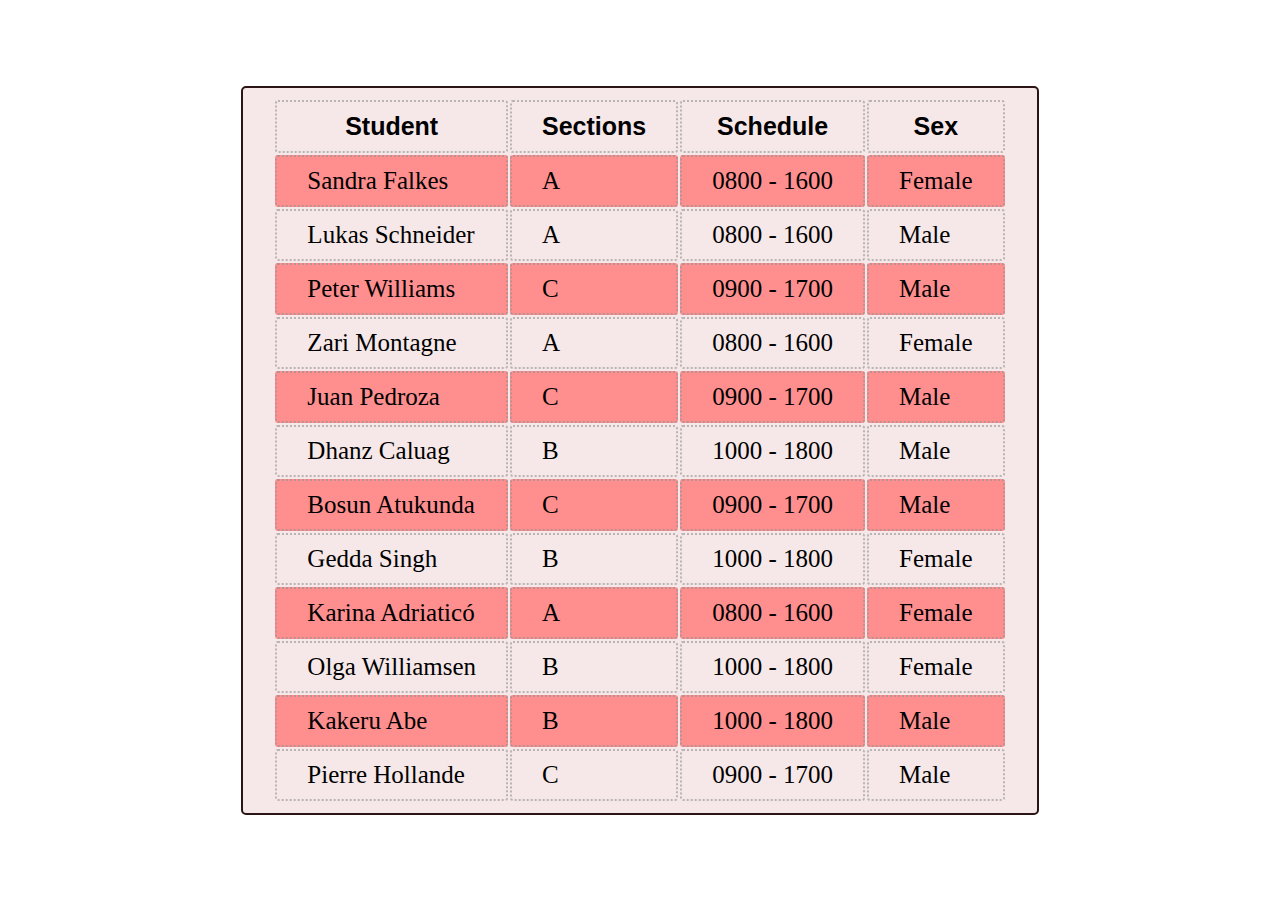
<file: Week 1 - Tuesday/index.html>
<!DOCTYPE html>
<html lang="en">
<head>
    <meta charset="UTF-8">
    <meta http-equiv="X-UA-Compatible" content="IE=edge">
    <meta name="viewport" content="width=device-width, initial-scale=1.0">
    <link rel="stylesheet" href="style.css">

    <title>Dealing with HTML Tables</title>
</head>
<body>
    
    <div class="container">
        <div class="tables">

            <table>
                <div>
                    <tr>
                        <th>Student</th>
                        <th>Sections</th>
                        <th>Schedule</th>
                        <th>Sex</th>
                    </tr>
    <!--  -->
                    <tr>
                        <td>Sandra Falkes</td>
                        <td>A</td>
                        <td>0800 - 1600</td>
                        <td>Female</td>
                    </tr>

                    <tr>
                        <td>Lukas Schneider</td>
                        <td>A</td>
                        <td>0800 - 1600</td>
                        <td>Male</td>
                    </tr>

                    <tr>
                        <td>Peter Williams</td>
                        <td>C</td>
                        <td>0900 - 1700</td>
                        <td>Male</td>
                    </tr>

                    <tr>
                        <td>Zari Montagne</td>
                        <td>A</td>
                        <td>0800 - 1600</td>
                        <td>Female</td>
                    </tr>

                    <tr>
                        <td>Juan Pedroza</td>
                        <td>C</td>
                        <td>0900 - 1700</td>
                        <td>Male</td>
                    </tr>

                    <tr>
                        <td>Dhanz Caluag</td>
                        <td>B</td>
                        <td>1000 - 1800</td>
                        <td>Male</td>
                    </tr>

                    <tr>
                        <td>Bosun Atukunda</td>
                        <td>C</td>
                        <td>0900 - 1700</td>
                        <td>Male</td>
                    </tr>

                    <tr>
                        <td>Gedda Singh</td>
                        <td>B</td>
                        <td>1000 - 1800</td>
                        <td>Female</td>
                    </tr>

                    <tr>
                        <td>Karina Adriaticó</td>
                        <td>A</td>
                        <td>0800 - 1600</td>
                        <td>Female</td>
                    </tr>

                    <tr>
                        <td>Olga Williamsen</td>
                        <td>B</td>
                        <td>1000 - 1800</td>
                        <td>Female</td>
                    </tr>

                    <tr>
                        <td>Kakeru Abe</td>
                        <td>B</td>
                        <td>1000 - 1800</td>
                        <td>Male</td>
                    </tr>

                    <tr>
                        <td>Pierre Hollande</td>
                        <td>C</td>
                        <td>0900 - 1700</td>
                        <td>Male</td>
                    </tr>

                 </div>
            </table>

        </div>
    </div>

</body>
</html>
</file>
<file: Week 1 - Tuesday/style.css>
* {
    margin: 0;
    padding: 0;
    font-size: 25px;
}

.container {
    height: 100vh;
    display: flex;
    align-items: center;
    justify-content: center;
    
}

.tables {

    max-width: 800px;
    width: 100%;

    height: 50vh;
    display: flex;
    align-items: center;
    justify-content: center;
}

table { 
    border: 2px solid rgb(43, 20, 20);
    border-radius: 5px;
    background-color: rgba(230, 195, 195, 0.377);
    padding: 10px 30px;
}


th, td {
    border: 2px dotted rgba(143, 143, 143, 0.582);
    border-radius: 3px;
    padding: 10px 30px;

}

th {
    font-family: Arial, Helvetica, sans-serif;
    margin: 10px;
}

tr:nth-child(even) {
    background-color: rgb(255, 143, 143);
}
</file>
